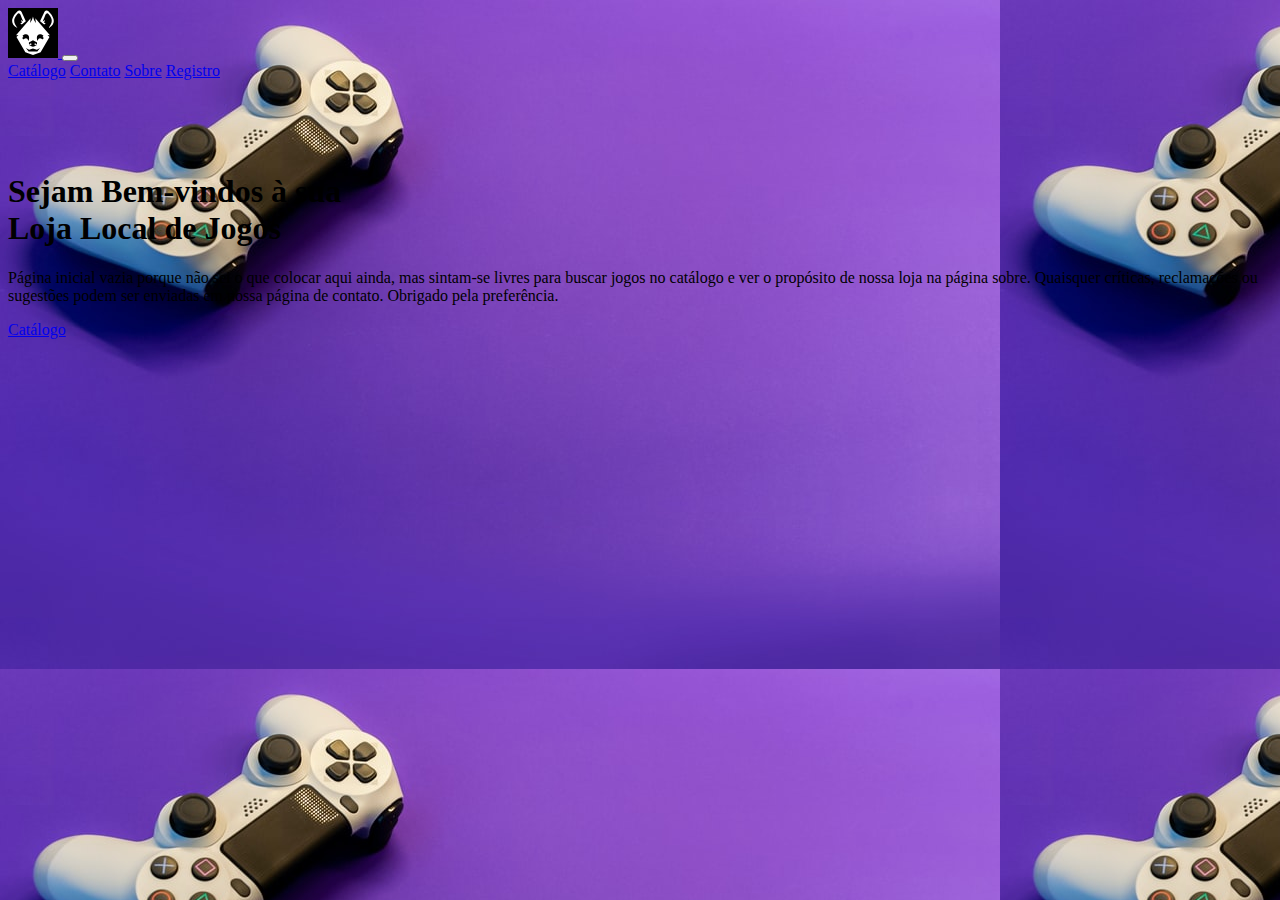
<file: WebDev/Trabalho2/codes/index.html>
<!DOCTYPE html>
<html lang="pt-BR">
<head>
    <meta charset="UTF-8">
    <meta name="viewport" content="width=device-width, initial-scale=1.0">
    <link href="https://cdn.jsdelivr.net/npm/bootstrap@5.1.3/dist/css/bootstrap.min.css" rel="stylesheet" integrity="sha384-1BmE4kWBq78iYhFldvKuhfTAU6auU8tT94WrHftjDbrCEXSU1oBoqyl2QvZ6jIW3" crossorigin="anonymous">
    <link href="cover.css" rel="stylesheet">
    <title>Loja Local de Jogos</title>

</head>
<body class="bg-light">
    <header>
        <div class="m-auto">
            <nav class="navbar navbar-expand bg-black container-fluid">
                <div class="container-fluid">
                    <a onclick="home()" href="index.html" class="navbar-brand">
                        <img src="/WebDev/Trabalho2/imgs/hyena-head.svg" height=50>
                    </a>
                    <button type="button" class="navbar-toggler navbar-collapse" data-bs-toggle="collapse" data-bs-target="#navbarCollapse">
                        <span class="navbar-toggler-icon"></span>
                    </button> 
                </div>
                <div class=>
                    <div class="navbar-nav">
                        <a onclick="catalogo()" href="catalogo.html" class="nav-item nav-link text-light">Catálogo</a>
                        <a oclick="contato()" href="contato.html" class="nav-item nav-link text-light">Contato</a>
                        <a onclick="sobre()" href="sobre.html" class="nav-item nav-link text-light">Sobre</a>
                        <a href="registro.html" class="nav-item nav-link text-light">Registro</a>
                    </div>
                </div>
            </nav>
        </div>
    </header>
    <main role="main" class="text-center py-5">
    </br>
    </br>
    </br>
</br>
        <h1 class="cover-heading mt-5 text-white">Sejam Bem-vindos à sua</br>
             Loja Local de Jogos</h1>
        <p class="lead text-white mt-5">Página inicial vazia porque não sei o que colocar aqui ainda, mas sintam-se livres para buscar jogos no catálogo e ver o propósito de nossa loja na página sobre.
            Quaisquer críticas, reclamações ou sugestões podem ser enviadas em nossa página de contato. Obrigado pela preferência.
        </p>
        <p class="lead mt-5">
          <a onclick="catalogo()" href="catalogo.html" class="btn btn-lg btn-success">Catálogo</a>
        </p>
      </main>

    
    

    <script src="https://cdn.jsdelivr.net/npm/bootstrap@5.1.3/dist/js/bootstrap.bundle.min.js" integrity="sha384-ka7Sk0Gln4gmtz2MlQnikT1wXgYsOg+OMhuP+IlRH9sENBO0LRn5q+8nbTov4+1p" crossorigin="anonymous"></script>

</body>
</html>
</file>
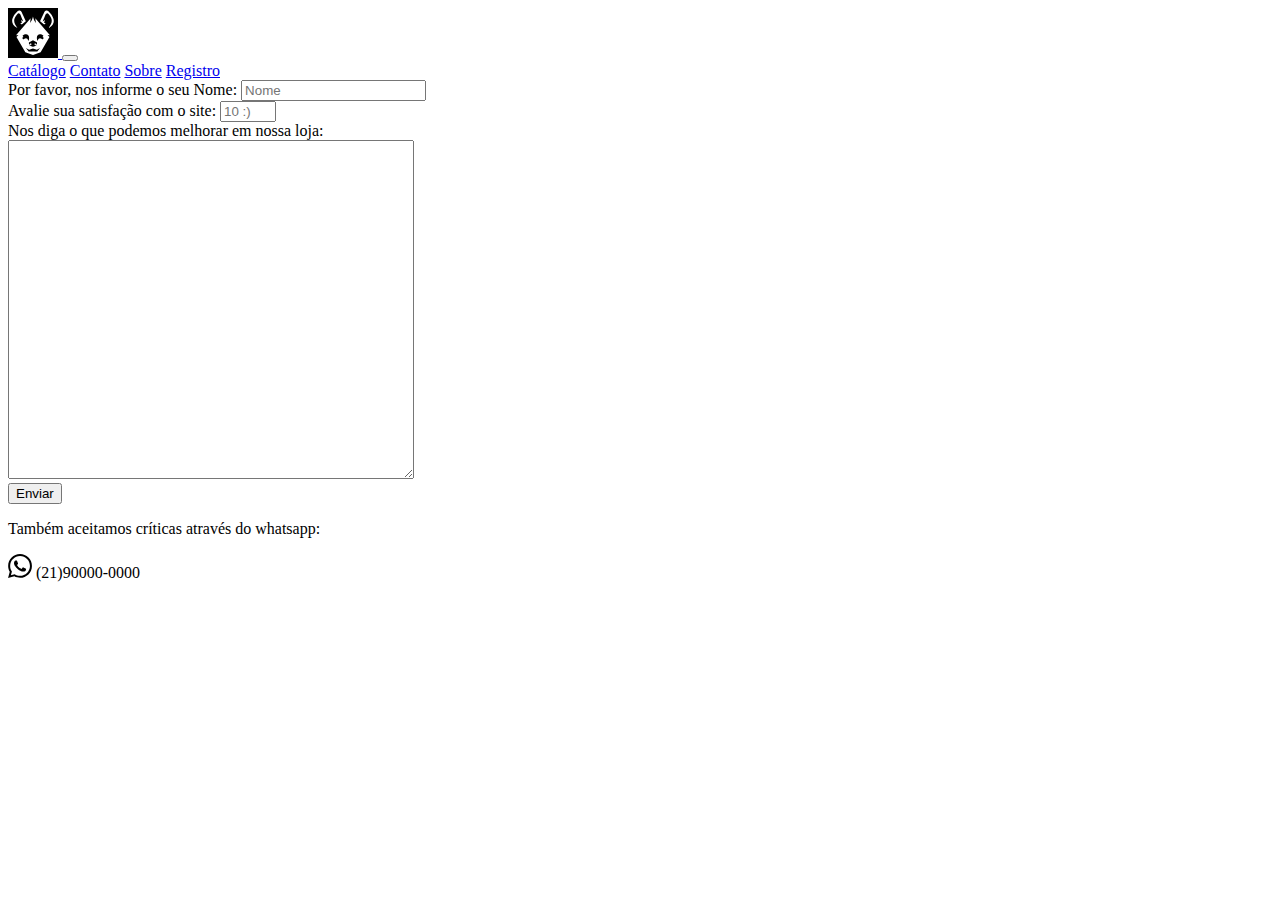
<file: WebDev/Trabalho2/codes/contato.html>
<!DOCTYPE html>
<html lang="pt-BR">
<head>
    <meta charset="UTF-8">
    <meta name="viewport" content="width=device-width, initial-scale=1.0">
    <link href="https://cdn.jsdelivr.net/npm/bootstrap@5.1.3/dist/css/bootstrap.min.css" rel="stylesheet" integrity="sha384-1BmE4kWBq78iYhFldvKuhfTAU6auU8tT94WrHftjDbrCEXSU1oBoqyl2QvZ6jIW3" crossorigin="anonymous">
    <title>Contato da Loja Local</title>
</head>
<body class="bg-light">
    <header>
        <div class="m-auto">
            <nav class="navbar navbar-expand bg-black container-fluid">
                <div class="container-fluid">
                    <a onclick="home()" href="index.html" class="navbar-brand">
                        <img src="/WebDev/Trabalho2/imgs/hyena-head.svg" height=50>
                    </a>
                    <button type="button" class="navbar-toggler navbar-collapse" data-bs-toggle="collapse" data-bs-target="#navbarCollapse">
                        <span class="navbar-toggler-icon"></span>
                    </button> 
                </div>
                <div class='' style="color: #b9b9b9;">
                    <div class="navbar-nav">
                        <a onclick="catalogo()" href="catalogo.html" class="nav-item nav-link text-light">Catálogo</a>
                        <a oclick="contato()" href="contato.html" class="nav-item nav-link text-light">Contato</a>
                        <a onclick="sobre()" href="sobre.html" class="nav-item nav-link text-light">Sobre</a>
                        <a href="registro.html" class="nav-item nav-link text-light">Registro</a>
                    </div>
                </div>
            </nav>
        </div>
    </header>
        <form action="contato.php" method="get" class="form-feedback my-3">
            <div class="form-nome mx-3 text-dark">
                <label for="name">Por favor, nos informe o seu Nome:</label>
                <input required class="rounded-3" type="text" name="nome" id="form-nome" placeholder="Nome">
            </div>
            <div class="form-nota mx-3 my-4 text-dark">
                <label for="form-nota">Avalie sua satisfação com o site:</label>
                <input required class="rounded-3" name="nota"  type="number" max="10" min="0" placeholder="10 :)">
            </div>
            <div class="form-texto mx-3 text-dark">
                <label for="feedback">Nos diga o que podemos melhorar em nossa loja:</label></br>
                <textarea name="feedback" class="form-text mx-xl-3 my-xl-3" style="height: 25em; width: 25rem;"></textarea>
            </div>
            <div class="text-center">
                <input type=submit value="Enviar" class="btn btn-lg btn-success">
            </div>
            <div class="text-dark mx-3 my-3">
                <p>
                    Também aceitamos críticas através do whatsapp:<p><img src="/WebDev/Trabalho2/imgs/whatsapp.svg"> (21)90000-0000 </p>
                </p>
            </div>
        </form>
</body>
</html>
</file>
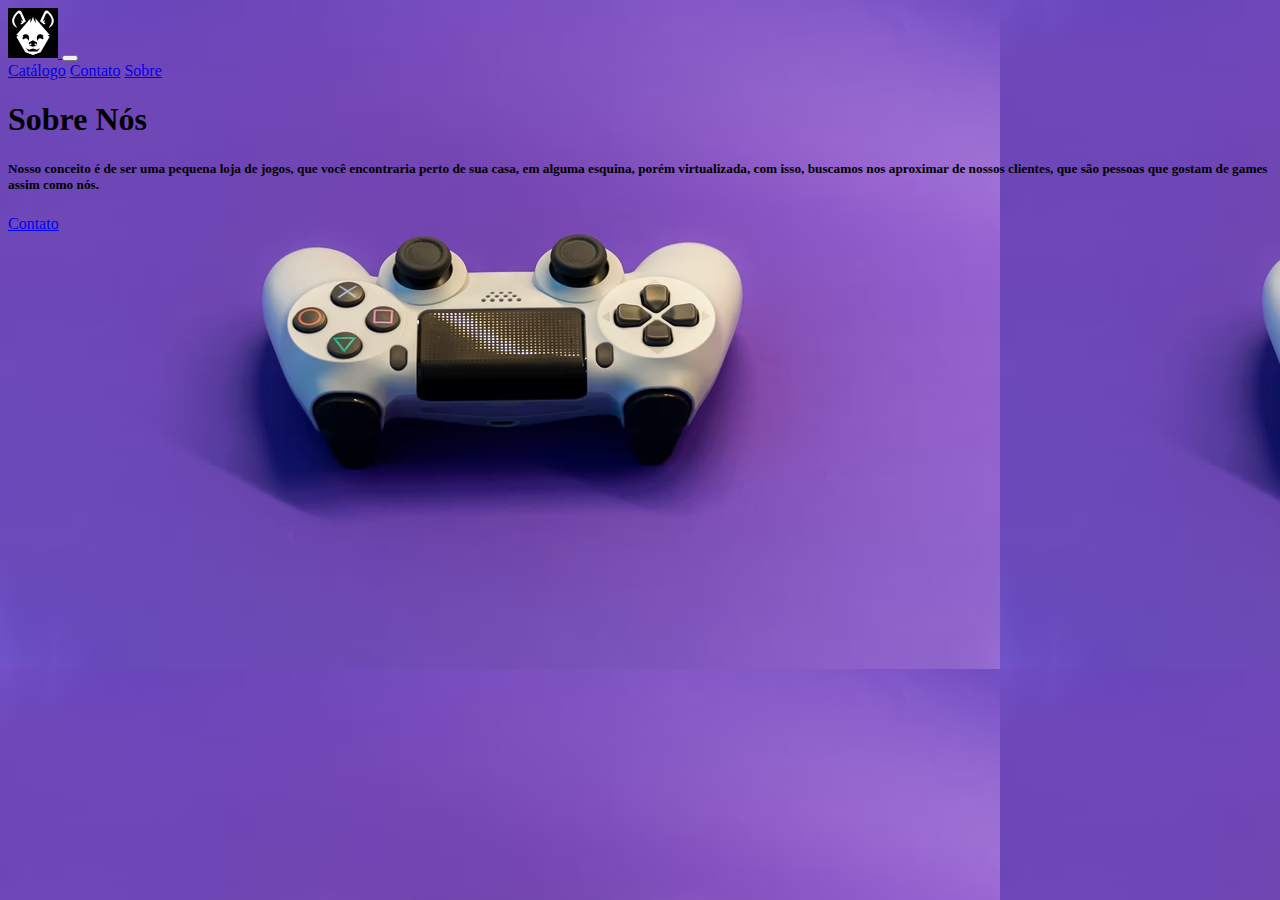
<file: WebDev/Trabalho2/codes/sobre.html>
<!DOCTYPE html>
<html lang="en">
<head>
    <meta charset="UTF-8">
    <meta name="viewport" content="width=device-width, initial-scale=1.0">
    <link href="https://cdn.jsdelivr.net/npm/bootstrap@5.1.3/dist/css/bootstrap.min.css" rel="stylesheet" integrity="sha384-1BmE4kWBq78iYhFldvKuhfTAU6auU8tT94WrHftjDbrCEXSU1oBoqyl2QvZ6jIW3" crossorigin="anonymous">
    <link href="cover2.css" rel="stylesheet">
    <title>Sobre nós</title>
</head>
<body>
    <header>
        <div class="m-auto">
            <nav class="navbar navbar-expand bg-black container-fluid">
                <div class="container-fluid">
                    <a onclick="home()" href="index.html" class="navbar-brand">
                        <img src="/WebDev/Trabalho2/imgs/hyena-head.svg" height=50>
                    </a>
                    <button type="button" class="navbar-toggler navbar-collapse" data-bs-toggle="collapse" data-bs-target="#navbarCollapse">
                        <span class="navbar-toggler-icon"></span>
                    </button> 
                </div>
                <div">
                    <div class="navbar-nav">
                        <a onclick="catalogo()" href="catalogo.html" class="nav-item nav-link text-light">Catálogo</a>
                        <a oclick="contato()" href="contato.html" class="nav-item nav-link text-light">Contato</a>
                        <a onclick="sobre()" href="sobre.html" class="nav-item nav-link text-light">Sobre</a>
                    </div>
                </div>
            </nav>
        </div>
    </header>
    <div class="text-center">
    <h1 class="cover-heading text-center text-light mb-0 mt-3">Sobre Nós</h1>
    <h5 class="text-center text-light mt-5 mb-5">Nosso conceito é de ser uma pequena loja de jogos, que você encontraria perto de sua casa, em alguma esquina,
                                             porém virtualizada, com isso, buscamos nos aproximar de nossos clientes,  
                                             que são pessoas que gostam de games assim como nós. </h5>
    <p class="mt-5">
        <a href="contato.html" role="button" class="btn btn-lg btn-dark mt-4">
        Contato
        </a> 
    </p>
    </div>
</body>
</html>
</file>
<file: WebDev/Trabalho2/codes/cover.css>
body {
    background-image: url("/WebDev/Trabalho2/imgs/bg-cover.jpg")
}
</file>
<file: WebDev/Trabalho2/codes/cover2.css>
body {
    background-image: url("/WebDev/Trabalho2/imgs/Cover2.jpg")
}
</file>
